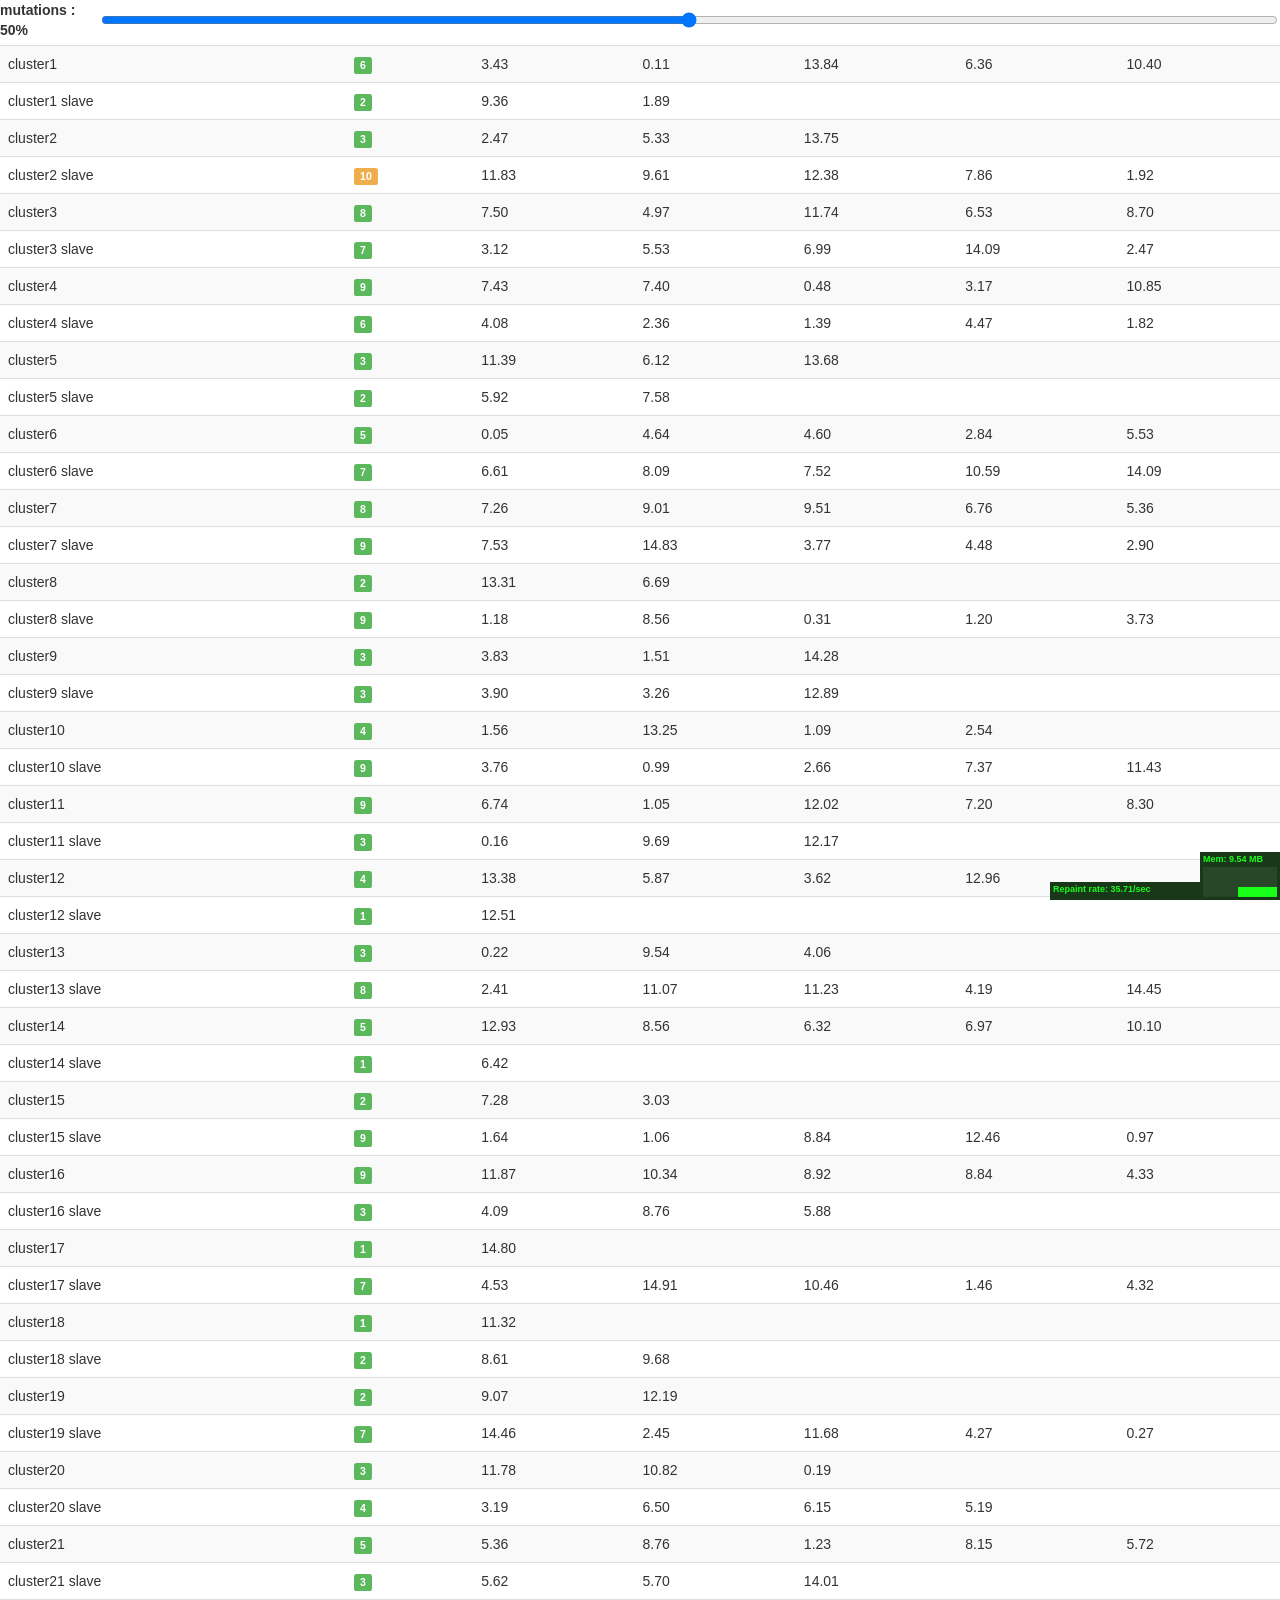
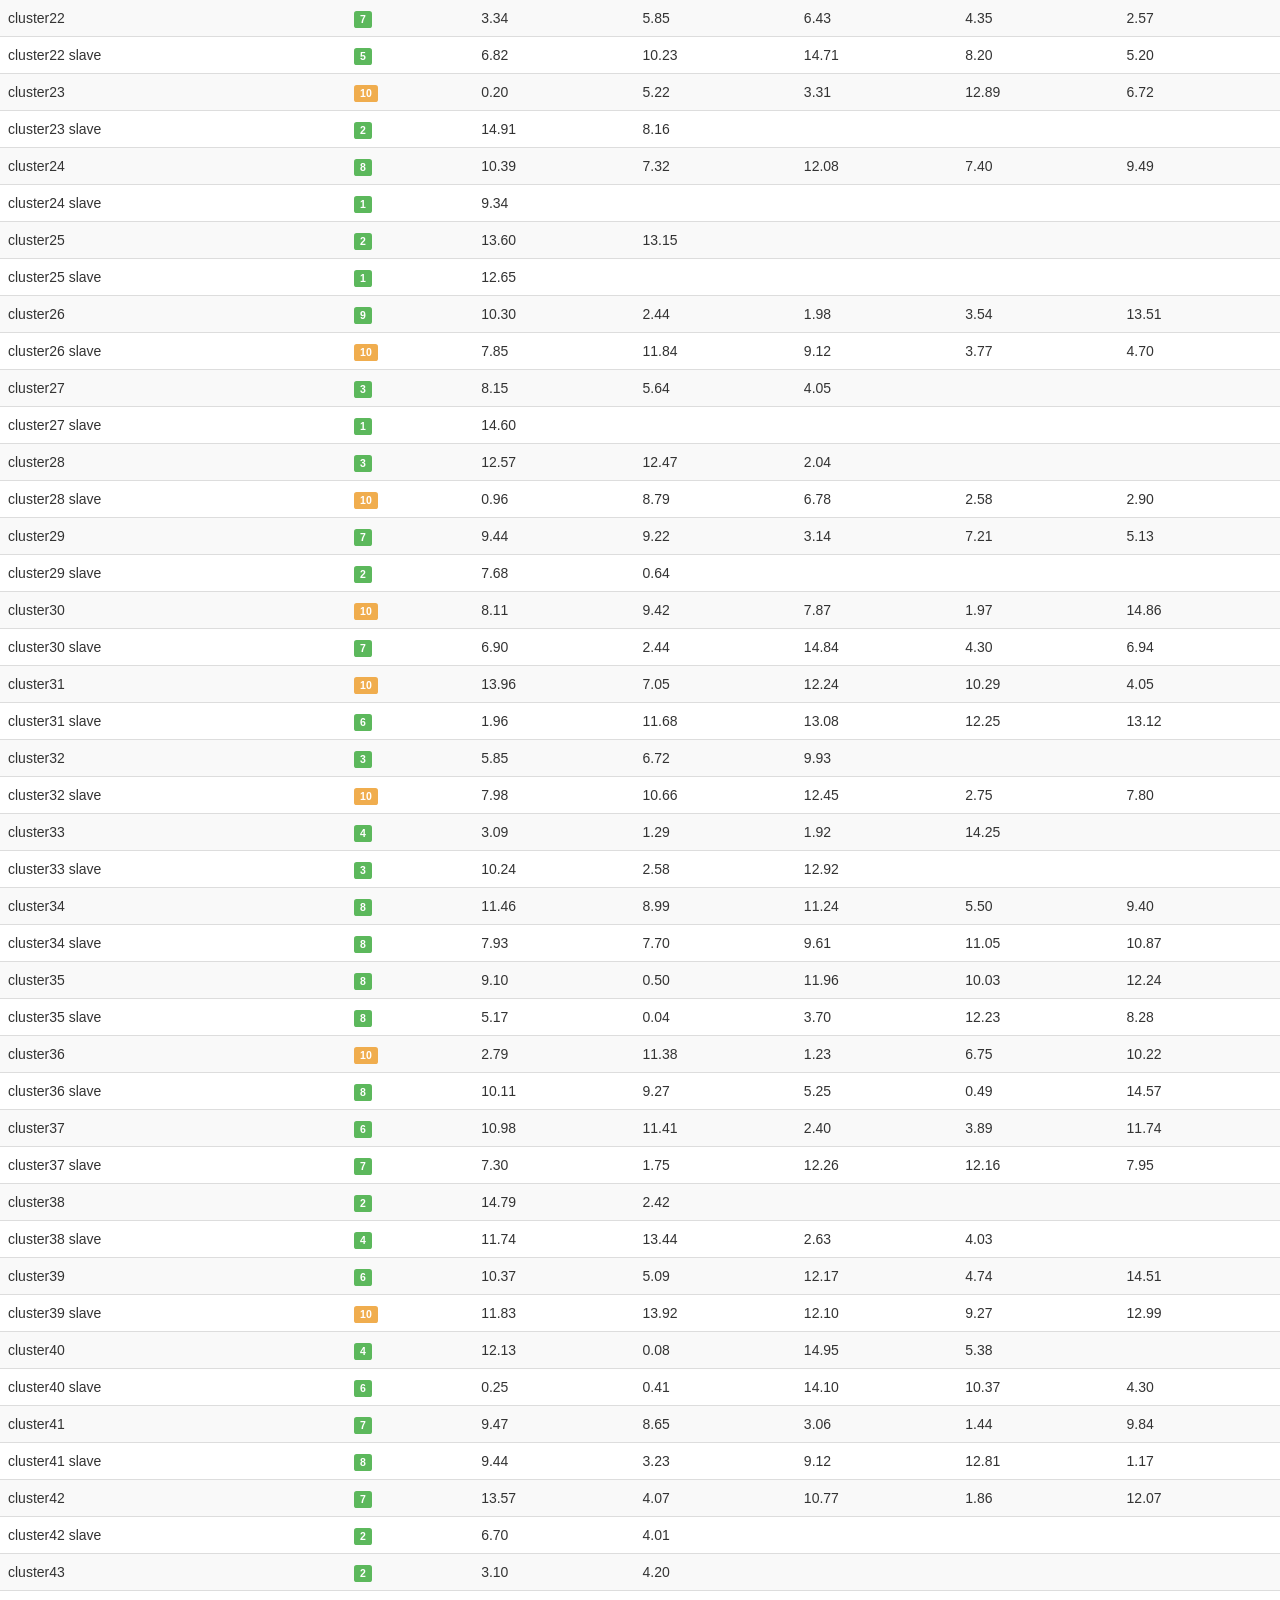
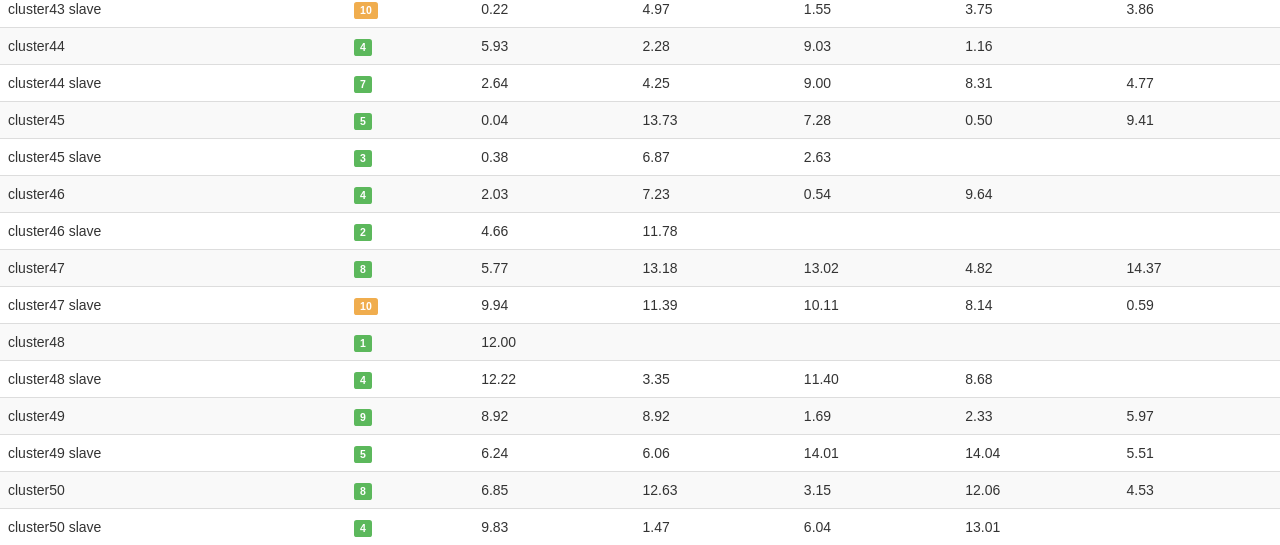
<file: frameworks/polymer/index.html>
<!DOCTYPE html>
<html>

<head>
    <meta charset="utf-8">
    <meta name="description" content="Polymer Speed Race">
    <title>Polymer Speed Race</title>
    <link href="../../css/styles.css" rel="stylesheet">
    <link rel="import" href="db-table.html" />
    <script>
        window.Polymer = {
            dom: 'shadow',
            lazyRegister: true
        };
    </script>
    <script src="../../lib/polymer/bower_components/webcomponentsjs/webcomponents-lite.min.js"></script>
</head>

<body>
    <div>
        <db-table></db-table>
    </div>
    <script src="../../js/ENV.js"></script>
    <script src="../../lib/memory-stats.js"></script>
    <script src="../../lib/monitor.js"></script>
    <script src="../../js/ga.js"></script>
</body>

</html>
</file>
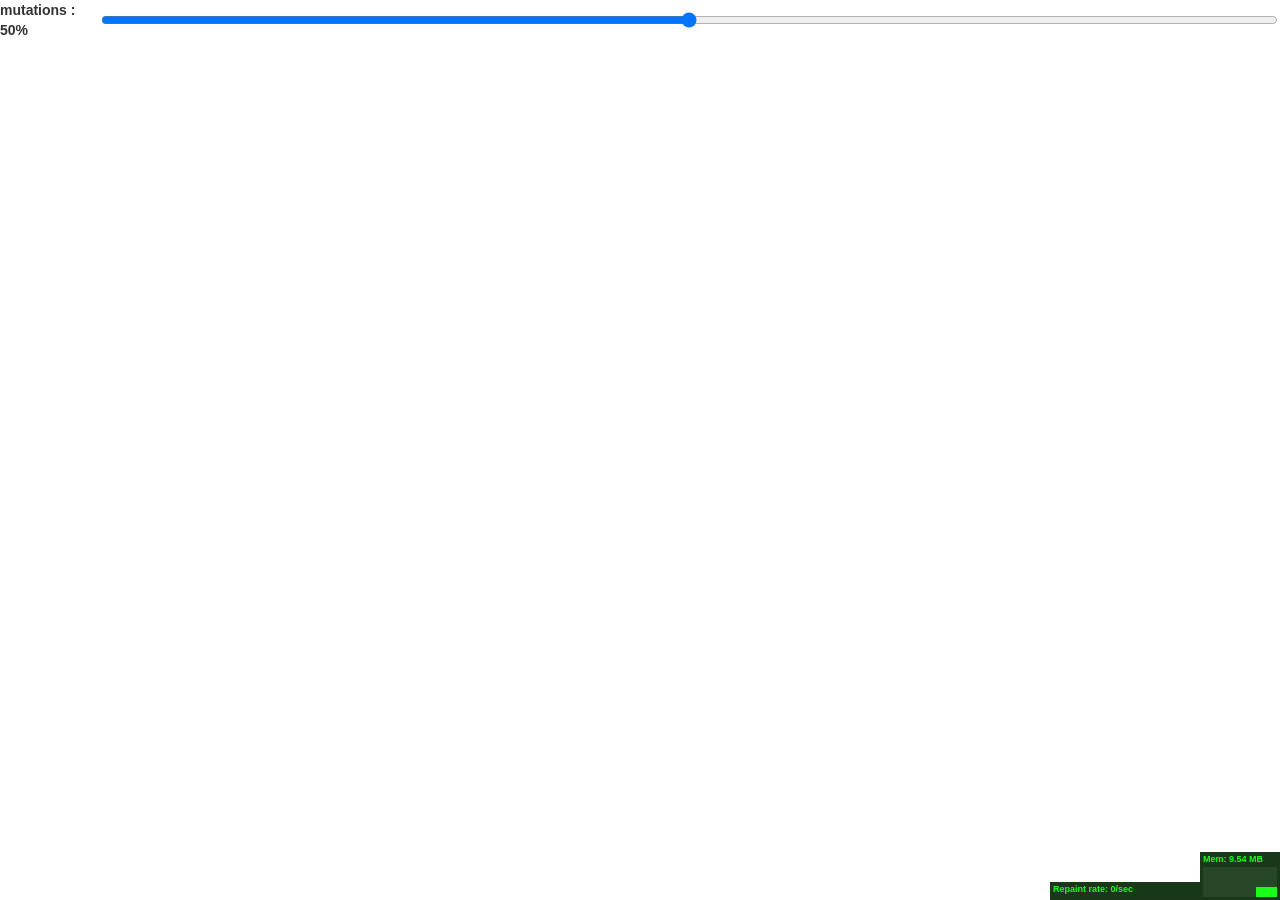
<file: frameworks/preact/index.html>
<!DOCTYPE html>
<html lang="ru">

<head>
    <meta charset="utf-8">
    <meta name="description" content="Preact Speed Race">
    <title>ODA Speed Race</title>
    <link href="../../css/styles.css" rel="stylesheet">
</head>

<body>
    <div id="dbmon"></div>
    <script src="https://npmcdn.com/preact@latest"></script>
    <script src="../../js/ENV.js"></script>
    <script src="../../lib/memory-stats.js"></script>
    <script src="../../lib/monitor.js"></script>
    <script src="app.compiled.js"></script>
    <script src="../../js/ga.js"></script>
</body>

</html>
</file>
<file: css/styles.css>
body {color:#333;font-family:"Helvetica Neue",Helvetica,Arial,sans-serif;font-size:14px;line-height:1.42857143;margin:0;}
label {display:inline-block;font-weight:700;margin-bottom:5px;}
input[type=range] {display:block;width:100%;}
table {border-collapse:collapse;border-spacing:0;}
:before,:after {box-sizing: border-box;}

.table > thead > tr > th,.table > tbody > tr > th,.table > tfoot > tr > th,.table > thead > tr > td,.table > tbody > tr > td,.table > tfoot > tr > td {border-top:1px solid #ddd;line-height:1.42857143;padding:8px;vertical-align:top;}
.table {width:100%;}
.table-striped > tbody > tr:nth-child(odd) > td,.table-striped > tbody > tr:nth-child(odd) > th {background:#f9f9f9;}

.label {border-radius:.25em;color:#fff;display:inline;font-size:75%;font-weight:700;line-height:1;padding:.2em .6em .3em;text-align:center;vertical-align:baseline;white-space:nowrap;}
.label-success {background-color:#5cb85c;}
.label-warning {background-color:#f0ad4e;}

.popover {background-color:#fff;background-clip:padding-box;border:1px solid #ccc;border:1px solid rgba(0,0,0,.2);border-radius:6px;box-shadow:0 5px 10px rgba(0,0,0,.2);display:none;left:0;max-width:276px;padding:1px;position:absolute;text-align:left;top:0;white-space:normal;z-index:1010;}
.popover>.arrow:after {border-width:10px;content:"";}
.popover.left {margin-left:-10px;}
.popover.left > .arrow {border-right-width:0;border-left-color:rgba(0,0,0,.25);margin-top:-11px;right:-11px;top:50%;}
.popover.left > .arrow:after {border-left-color:#fff;border-right-width:0;bottom:-10px;content:" ";right:1px;}
.popover > .arrow {border-width:11px;}
.popover > .arrow,.popover>.arrow:after {border-color:transparent;border-style:solid;display:block;height:0;position:absolute;width:0;}

.popover-content {padding:9px 14px;}

.Query {position:relative;}
.Query:hover .popover {display:block;left:-100%;width:100%;}
</file>
